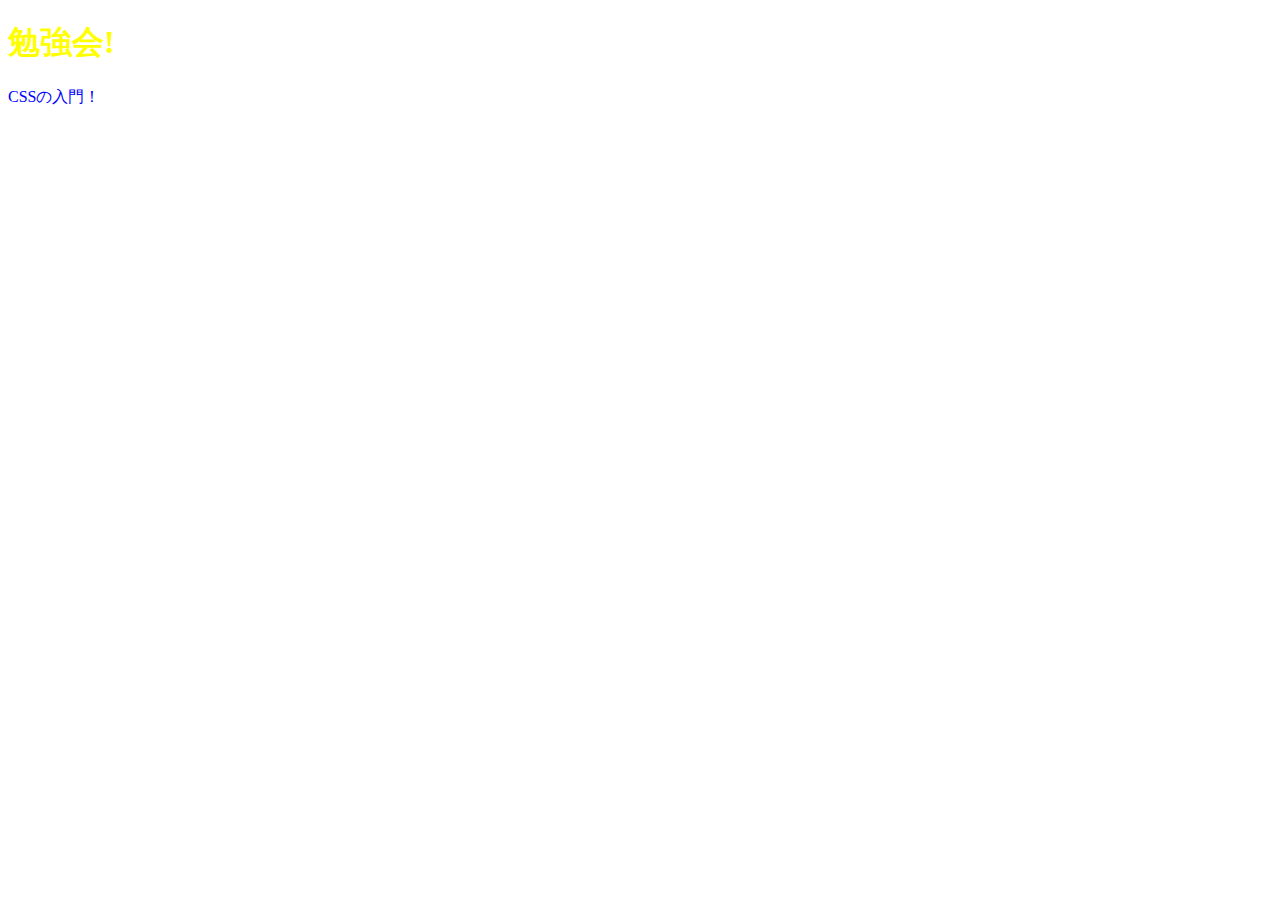
<file: css_intro/index.html>
<!DOCTYPE HTML>
<html>
<head>
  <meta charset="UTF-8" />
  <title>TECH BOOST</title>
  <link rel="stylesheet" href="css/style.css">
</head>
  <body>
    <h1 id="title">勉強会!</h1>
    <p class="description">CSSの入門！</p>
  </body>
</html>
</file>
<file: css_intro/css/style.css>
h1{
  color: yellow;
}

.description {
  color: blue;
}
</file>
